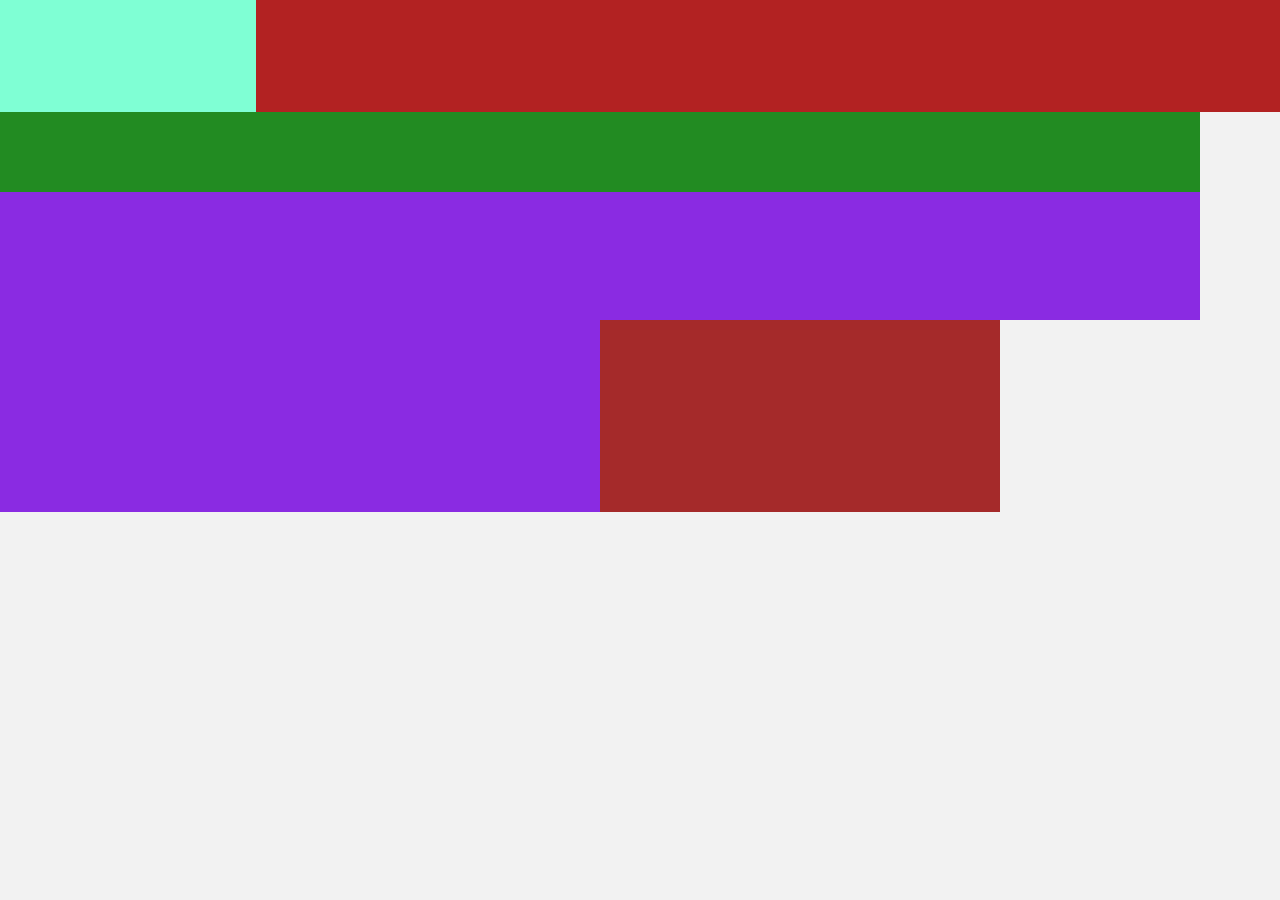
<file: index.html>
<!DOCTYPE html>
<html lang="en">
<head>
    <meta charset="UTF-8">
    <meta http-equiv="X-UA-Compatible" content="IE=edge">
    <meta name="viewport" content="width=device-width, initial-scale=1.0">
    <link rel="stylesheet" href="./style.css">
    <title>Document</title>
</head>
<body>
    <div class="header container">
    <div class="headerLeft"></div>
    <div class="headerRight"></div>
    </div>
    <div class="bottomHeader"></div>
    <div class="mainContainer">
    <div class="mainLeft"></div>
    <div class="mainRight"></div>
    </div>
    <div class="infoContainer">
    <div class="ome"></div>
    <div class="two"></div>
    <div class="three"></div>
    </div>
    <div class="footerContainer"></div>
    <!DOCTYPE html>
<html>
<head>
  <title>My First Webpage</title>
  <style>
    body {
      font-family: Arial, sans-serif;
      background-color: #f2f2f2;
      margin: 0;
      padding: 0;
    }

    header {
      background-color: #333;
      color: #fff;
      padding: 20px;
      text-align: center;
    }

    h1 {
      margin: 0;
    }

    main {
      max-width: 800px;
      margin: 20px auto;
      background-color: #fff;
      padding: 20px;
      border-radius: 5px;
      box-shadow: 0 2px 5px rgba(0, 0, 0, 0.1);
    }

    footer {
      background-color: #333;
      color: #fff;
      padding: 10px;
      text-align: center;
    }

</body>
</html>
</file>
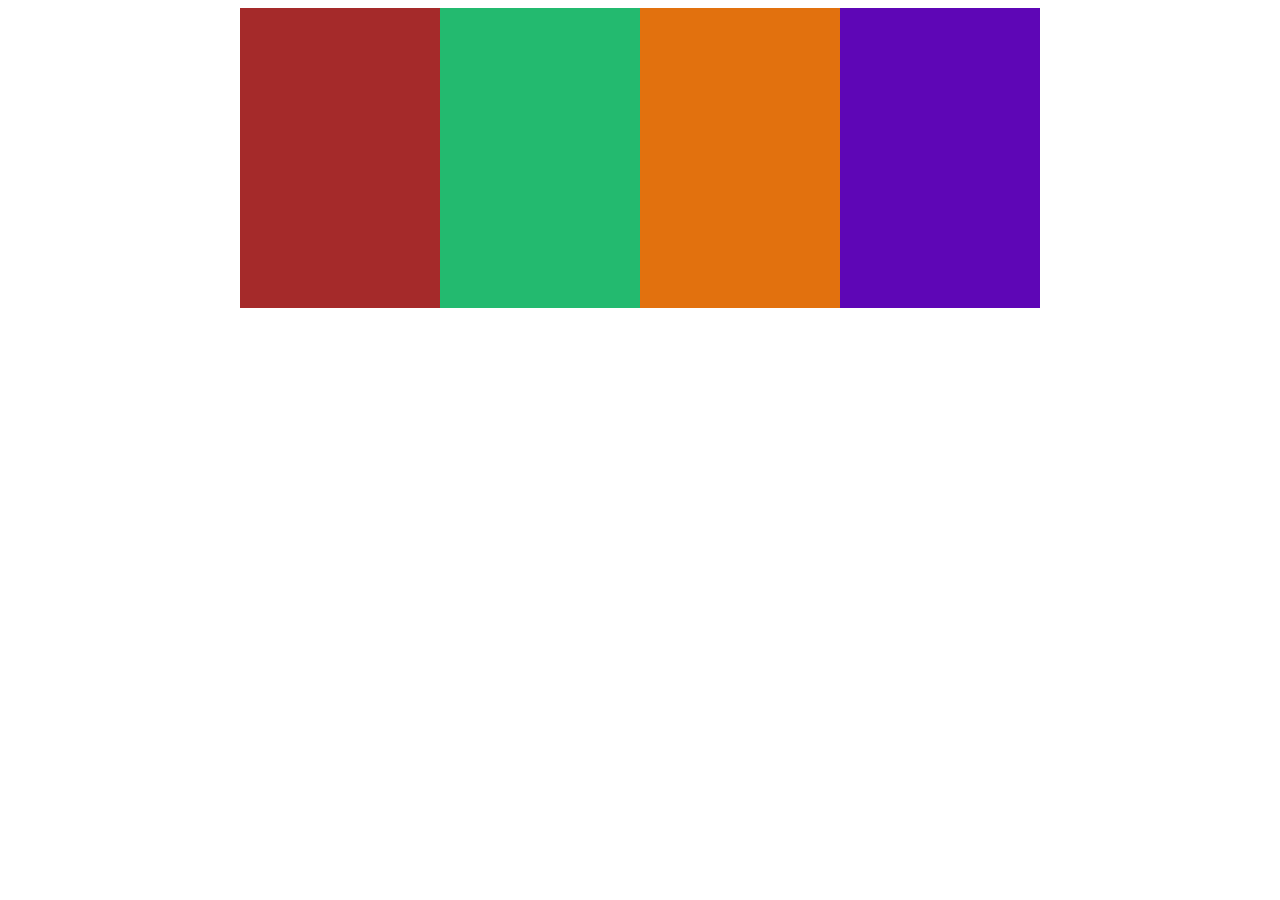
<file: css.html>
<!DOCTYPE html>
<html lang="en">
<head>
    <meta charset="UTF-8">
    <meta http-equiv="X-UA-Compatible" content="IE=edge">
    <meta name="viewport" content="width=device-width, initial-scale=1.0">
    <title>Document</title>
    <style>
        #mainwrapper{
            width: 800px;
          height: 300px;
            margin: 0 auto;
        }
        .box{
            width: 200px;
            height: 300px;
            float: left;
        }
    </style>
    <div id="mainwrapper">
        <div class="box" style="background-color: brown;"></div>
        <div class="box" style="background-color: rgb(35, 186, 111);"></div>
        <div class="box" style="background-color: rgb(226, 113, 14);"></div>
        <div class="box" style="background-color: rgb(94, 6, 182);"></div>
    </div>
</head>
<body style="">
    
</body>
</html>
</file>
<file: style.css>
*{
    margin: 0%;
    padding: 0%;
}
 .headerContainer{
    width: 100%;
    height: 5em;
    background-color: aqua;

 }
 .headerLeft{
    width: 20%;
    background-color: aquamarine;
    height: 7em;
    float: left;
 }
 .headerRight{
    width: 80%;
    height: 7em;
    background-color: firebrick;
    float: left;
 }
.bottomHeader{
   width: 1200px;
   height: 5em;
   background-color: forestgreen;
   float: left;
}
.mainContainer{
   width: 1200px;
   height: 20em;
   background-color: blueviolet;
}
.mainleft{
   width: 50%;
   float: left;
   height: 20em;
   background-color: blue;
}
.mainRight{
   width: 50%;
   float: left;
   height: 20em;
   background-color: blueviolet;
}
.infoContainer{
   height: 12em;
   background-color: black;
   display: flex;
   justify-content: center;
   align-items: center;
   float: left;
   flex-direction: row;
}

.one{
   width: calc(1200px /3);
   height: 12em;
   background-color: brown;
}

.two{
   width: calc(1200px /3);
   height: 12em;
   background-color: brown;
   float: left;
}
</file>
